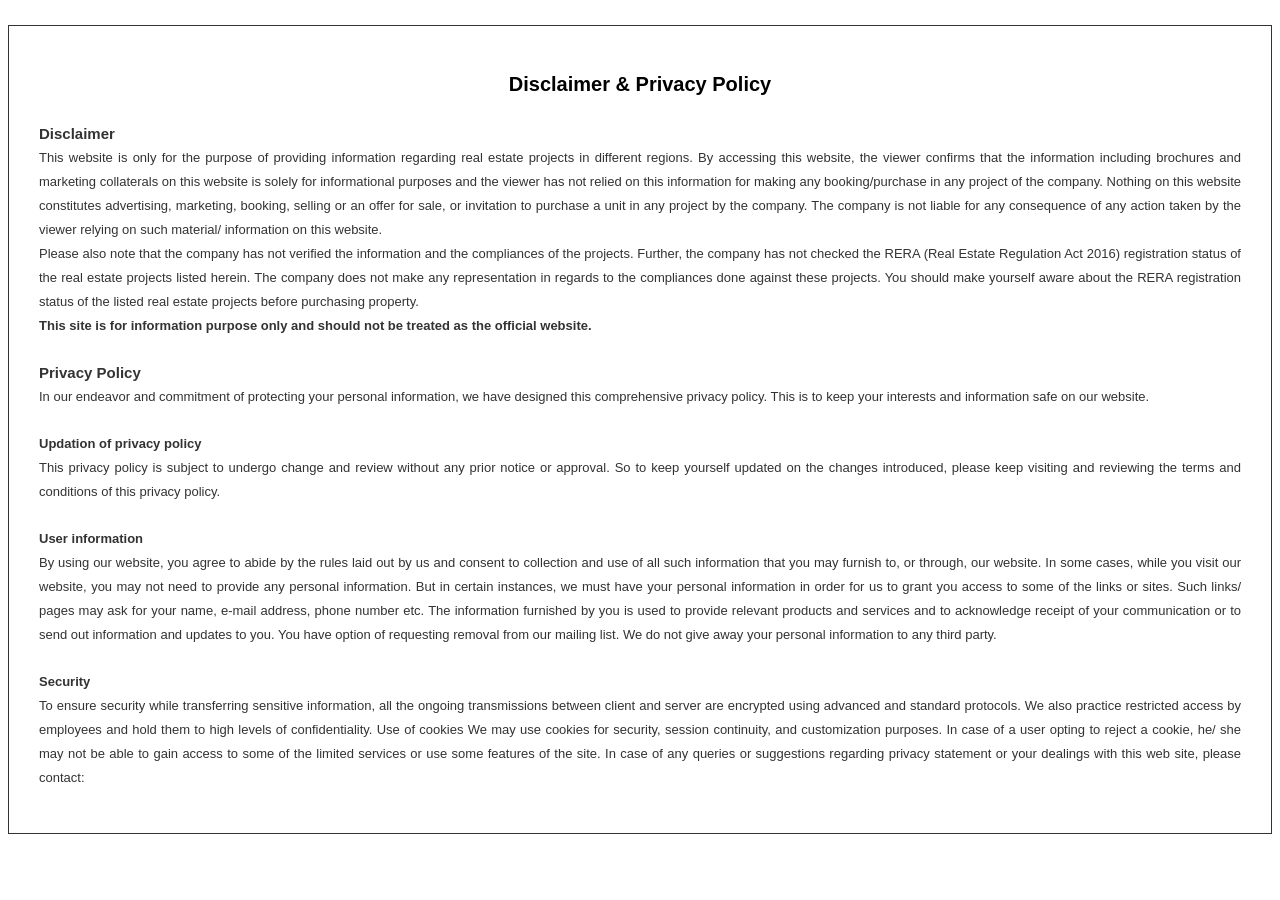
<file: disclaimer.html>
<!DOCTYPE html>
<html>

<head>
  <meta http-equiv="Content-Type" content="text/html; charset=utf-8" />
  <meta name="viewport" content="width=device-width, initial-scale=1">
  <title>Disclaimer</title>
  <meta name="keywords" content=" " />
  <meta name="description" content=" " />
  <style>
    p {
      color: #333;
      text-align: justify;
    }

    ::-webkit-input-placeholder {
      color: #515050 !important;
      font-size: 14px;
      font-weight: 600;
    }

    :-moz-placeholder {
      color: #515050 !important;
      font-size: 14px;
      font-weight: 600;
      opacity: 1;
    }

    ::-moz-placeholder {
      color: #515050 !important;
      font-size: 14px;
      font-weight: 600;
      opacity: 1;
    }

    :-ms-input-placeholder {
      color: #515050 !important;
      font-size: 14px;
      font-weight: 600;
    }

    :placeholder-shown {
      color: #515050 !important;
      font-size: 14px;
      font-weight: 600;
    }

    .frm {
      margin-top: 10px !important;
    }
  </style>
</head>

<body>
  <div class="container" style="margin-top:2%; border:1px solid #333;">
    <div style=" margin:auto; font:normal 13px arial; padding: 30px;">
      <h2 style="text-align:center;     font-size: 20px;">Disclaimer & Privacy Policy</h2>
      <p style="padding-top:10px; text-align:justify; line-height:24px;"> <b
          style="display:block; font-size:15px;">Disclaimer</b> This website is only for the purpose of providing
        information regarding real estate projects in different regions. By accessing this website, the viewer confirms
        that the information including brochures and marketing collaterals on this website is solely for informational
        purposes and the viewer has not relied on this information for making any booking/purchase in any project of the
        company. Nothing on this website constitutes advertising, marketing, booking, selling or an offer for sale, or
        invitation to purchase a unit in any project by the company. The company is not liable for any consequence of
        any action taken by the viewer relying on such material/ information on this website. <br>
        Please also note that the company has not verified the information and the compliances of the projects. Further,
        the company has not checked the RERA (Real Estate Regulation Act 2016) registration status of the real estate
        projects listed herein. The company does not make any representation in regards to the compliances done against
        these projects. You should make yourself aware about the RERA registration status of the listed real estate
        projects before purchasing property. <br />
        <strong>This site is for information purpose only and should not be treated as the official website.</strong>
      </p>
      <p style="padding-top:10px; text-align:justify; line-height:24px;"> <b
          style="display:block; font-size:15px;">Privacy Policy</b> In our endeavor and commitment of protecting your
        personal information, we have designed this comprehensive privacy policy. This is to keep your interests and
        information safe on our website. </p>
      <p style="padding-top:10px; text-align:justify; line-height:24px;"> <b style="display:block;">Updation of privacy
          policy</b> This privacy policy is subject to undergo change and review without any prior notice or approval.
        So to keep yourself updated on the changes introduced, please keep visiting and reviewing the terms and
        conditions of this privacy policy. </p>
      <p style="padding-top:10px; text-align:justify; line-height:24px;"> <b style="display:block;">User information</b>
        By using our website, you agree to abide by the rules laid out by us and consent to collection and use of all
        such information that you may furnish to, or through, our website. In some cases, while you visit our website,
        you may not need to provide any personal information. But in certain instances, we must have your personal
        information in order for us to grant you access to some of the links or sites. Such links/ pages may ask for
        your name, e-mail address, phone number etc. The information furnished by you is used to provide relevant
        products and services and to acknowledge receipt of your communication or to send out information and updates to
        you. You have option of requesting removal from our mailing list. We do not give away your personal information
        to any third party.</p>
      <p style="padding-top:10px; text-align:justify; line-height:24px;"> <b style="display:block;">Security </b> To
        ensure security while transferring sensitive information, all the ongoing transmissions between client and
        server are encrypted using advanced and standard protocols. We also practice restricted access by employees and
        hold them to high levels of confidentiality.
        Use of cookies
        We may use cookies for security, session continuity, and customization purposes. In case of a user opting to
        reject a cookie, he/ she may not be able to gain access to some of the limited services or use some features of
        the site.
        In case of any queries or suggestions regarding privacy statement or your dealings with this web site, please
        contact: </p>
    </div>
  </div>

</body>

</html>
</file>
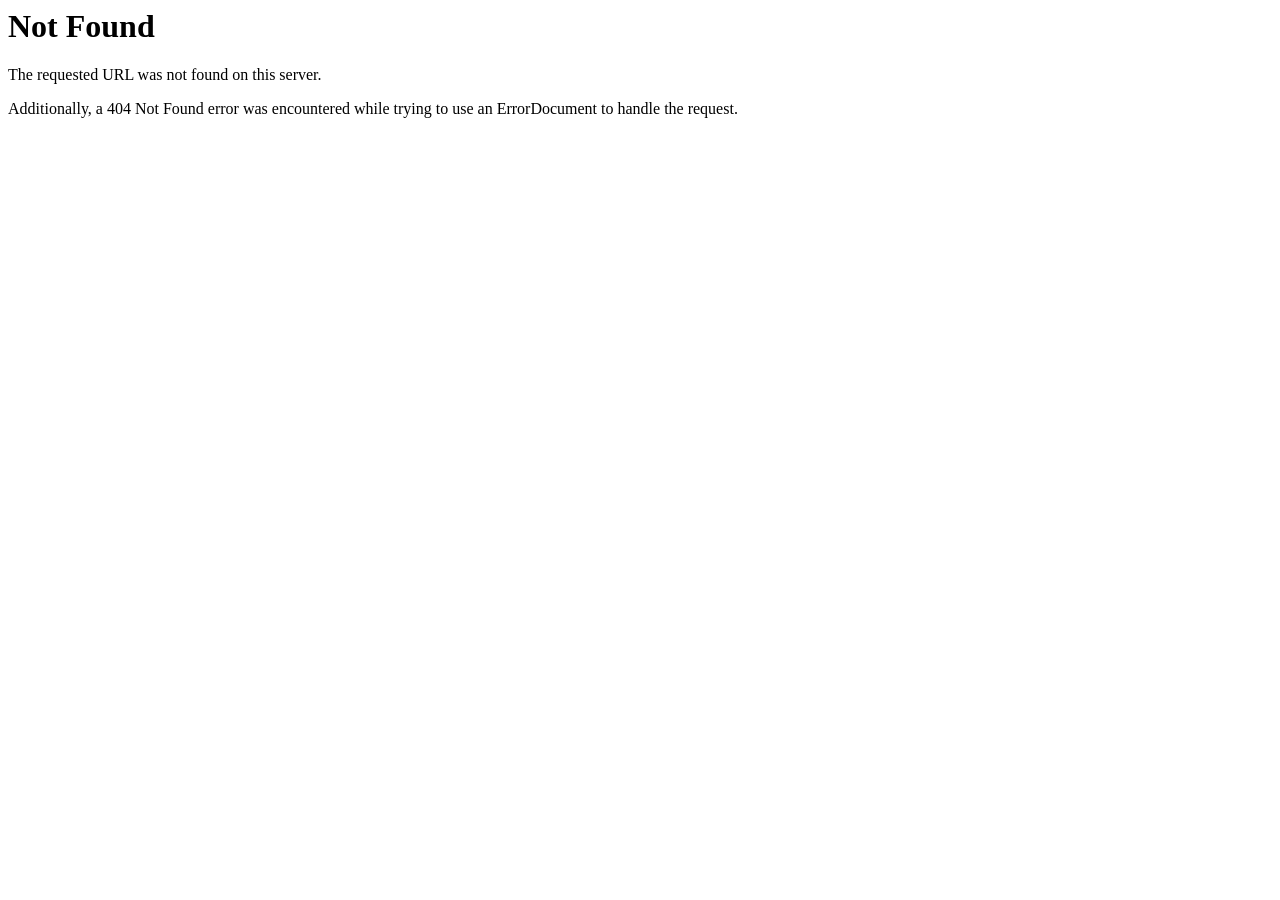
<file: img/drag_icon.html>
<!DOCTYPE HTML PUBLIC "-//IETF//DTD HTML 2.0//EN">
<html><head>
<title>404 Not Found</title>
</head><body>
<h1>Not Found</h1>
<p>The requested URL was not found on this server.</p>
<p>Additionally, a 404 Not Found
error was encountered while trying to use an ErrorDocument to handle the request.</p>
</body></html>
</file>
